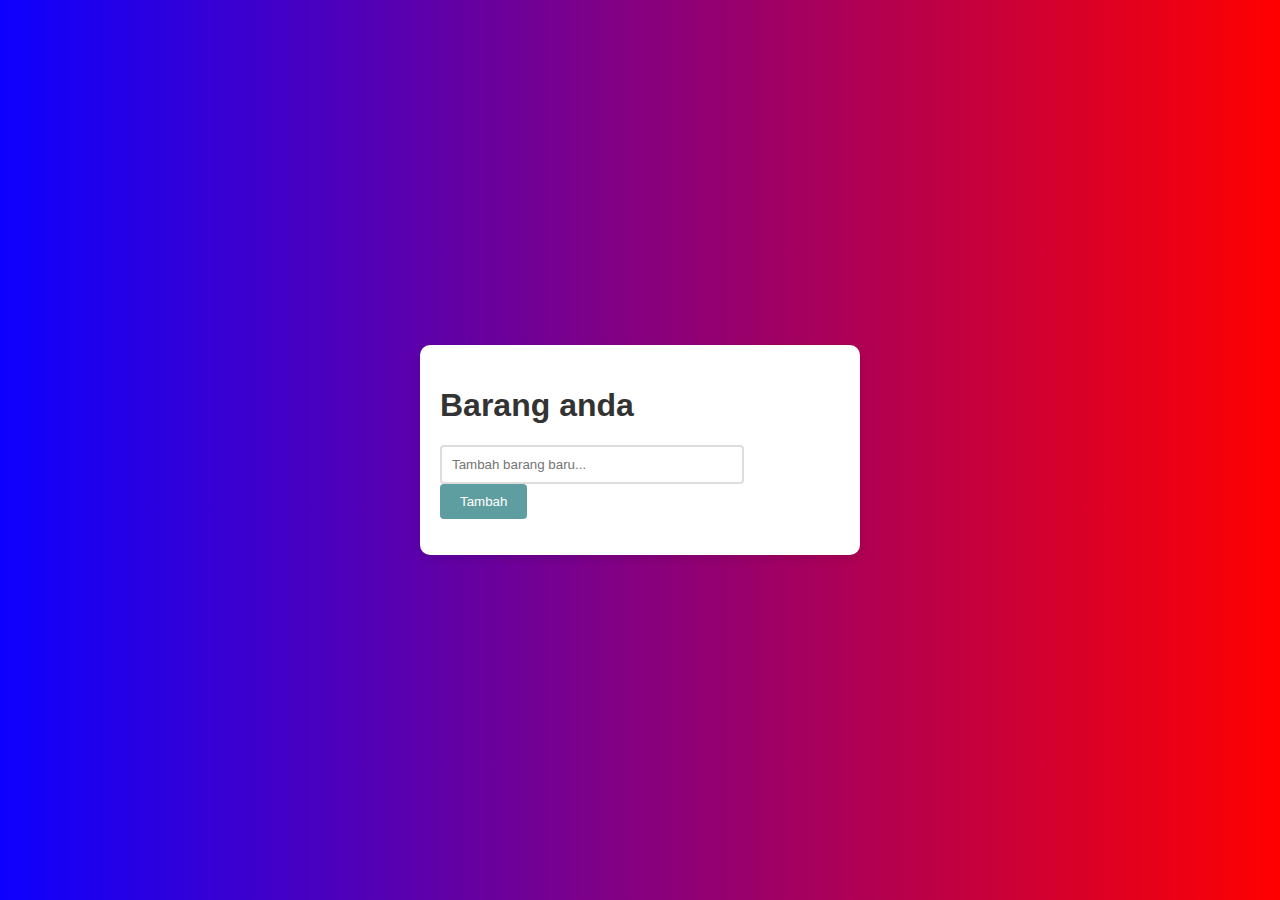
<file: todo/index.html>
<!DOCTYPE html>
<html lang="en">
  <head>
    <meta charset="UTF-8" />
    <meta name="viewport" content="width=device-width, initial-scale=1.0" />
    <title>To Do Application - By Sharathchandar.K</title>
    <link rel="stylesheet" href="style.css" />
  </head>
  <body>
    <div id="todo-app">
      <h1>Barang anda</h1>
      <form id="todo-form">
          <input type="text" id="todo-input" placeholder="Tambah barang baru...">
          <button type="submit">Tambah</button>
      </form>
      <ul id="todo-list">
          <!-- Tasks will be added here -->
      </ul>
    </div>
  </body>
  

    
    </div>
</html>
</file>
<file: todo/style.css>
body {
    font-family: 'Arial', sans-serif;
    display: flex;
    flex-direction: column;
    justify-content: center;
    align-items: center;
    height: 100vh;
    margin: 0;
    background: linear-gradient(to right, #0d00ff, #ff0000);
    color: #333;
  }
  
  #todo-app {
    width: 80%;
    max-width: 400px;
    margin: 0 auto;
    padding: 20px;
    background-color: #fff;
    border-radius: 10px;
    box-shadow: 0 4px 8px rgba(0, 0, 0, 0.1);
  }
  
  #todo-form input[type="text"] {
    width: 70%;
    padding: 10px;
    border: 2px solid #ddd;
    border-radius: 4px;
    margin-right: 10px;
  }
  
  #todo-form button {
    padding: 10px 20px;
    background-color: #5F9EA0;
    color: white;
    border: none;
    border-radius: 4px;
    cursor: pointer;
    transition: background-color 0.3s;
  }
  
  #todo-form button:hover {
    background-color: #4682B4;
  }
  
  #todo-list {
    list-style: none;
    padding: 0;
  }
  
  #todo-list li {
    background-color: #f9f9f9;
    margin-top: 10px;
    padding: 10px;
    border-radius: 4px;
    display: flex;
    justify-content: space-between;
    align-items: center;
  }
</file>
